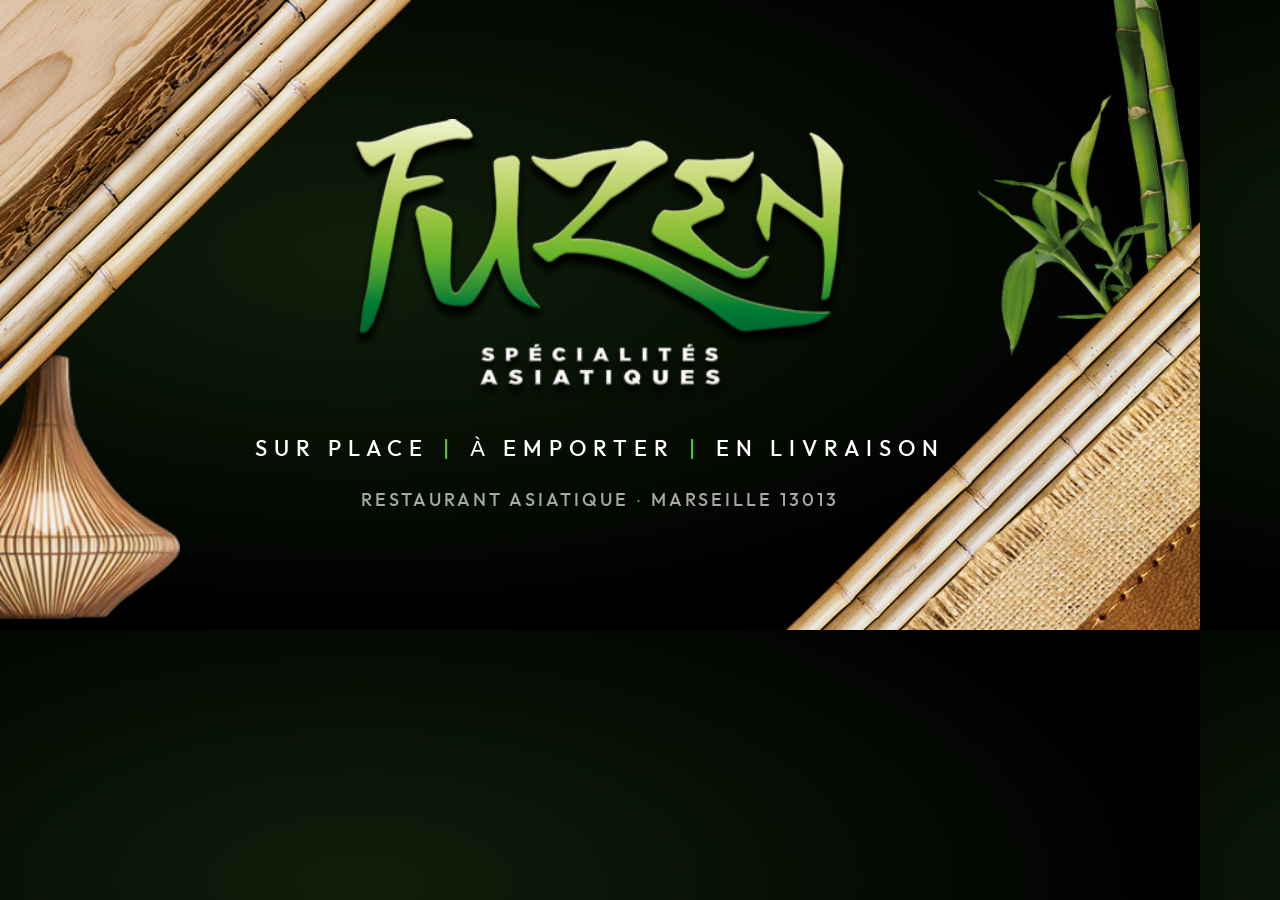
<file: og-source.html>
<!DOCTYPE html>
<html lang="fr">
<head>
<meta charset="UTF-8">
<style>
@font-face { font-family:'Outfit'; src:url('assets/fonts/outfit-bold-webfont.woff') format('woff'); font-weight:700; }
@font-face { font-family:'Outfit'; src:url('assets/fonts/outfit-medium-webfont.woff') format('woff'); font-weight:500; }
* { margin:0; padding:0; box-sizing:border-box; }
html, body { width:1200px; height:630px; overflow:hidden; }
body {
  background: radial-gradient(ellipse at 30% 40%, #0f1f0a 0%, #000000 70%);
  color:#fff; font-family:'Outfit', sans-serif;
  display:flex; align-items:center; justify-content:center;
  position:relative;
}
.deco-bamboo { position:absolute; top:0; right:0; height:100%; opacity:0.8; }
.deco-corner-tl { position:absolute; top:0; left:0; width:420px; opacity:0.95; }
.deco-corner-br { position:absolute; bottom:0; right:0; width:420px; opacity:0.95; }
.deco-lamp { position:absolute; top:0; left:0; width:180px; margin-top:120px; opacity:0.95; }
.center { text-align:center; position:relative; z-index:10; }
.logo { width:500px; margin:0 auto 36px; display:block; }
.tagline { font-weight:500; font-size:22px; letter-spacing:7px; text-transform:uppercase; color:#fff; }
.tagline .sep { color:#53C22C; margin:0 14px; }
.sub {
  margin-top:28px; font-weight:500; font-size:18px; letter-spacing:3px; color:rgba(255,255,255,0.65);
  text-transform:uppercase;
}
.sub .accent { color:#53C22C; }
</style>
</head>
<body>
<img src="assets/images/suspension-fuzen-crop-u180.png" class="deco-lamp">
<img src="assets/images/bambo-fuzen.png" class="deco-bamboo">
<img src="assets/images/cornerg-fuzen-crop-u150.png" class="deco-corner-tl">
<img src="assets/images/cornerd-fuzen-crop-u104.png" class="deco-corner-br">
<div class="center">
  <img src="assets/images/logo-fuzen.png" class="logo">
  <div class="tagline">Sur place<span class="sep">|</span>À emporter<span class="sep">|</span>En livraison</div>
  <div class="sub">Restaurant asiatique <span class="accent">·</span> Marseille 13013</div>
</div>
</body>
</html>
</file>
